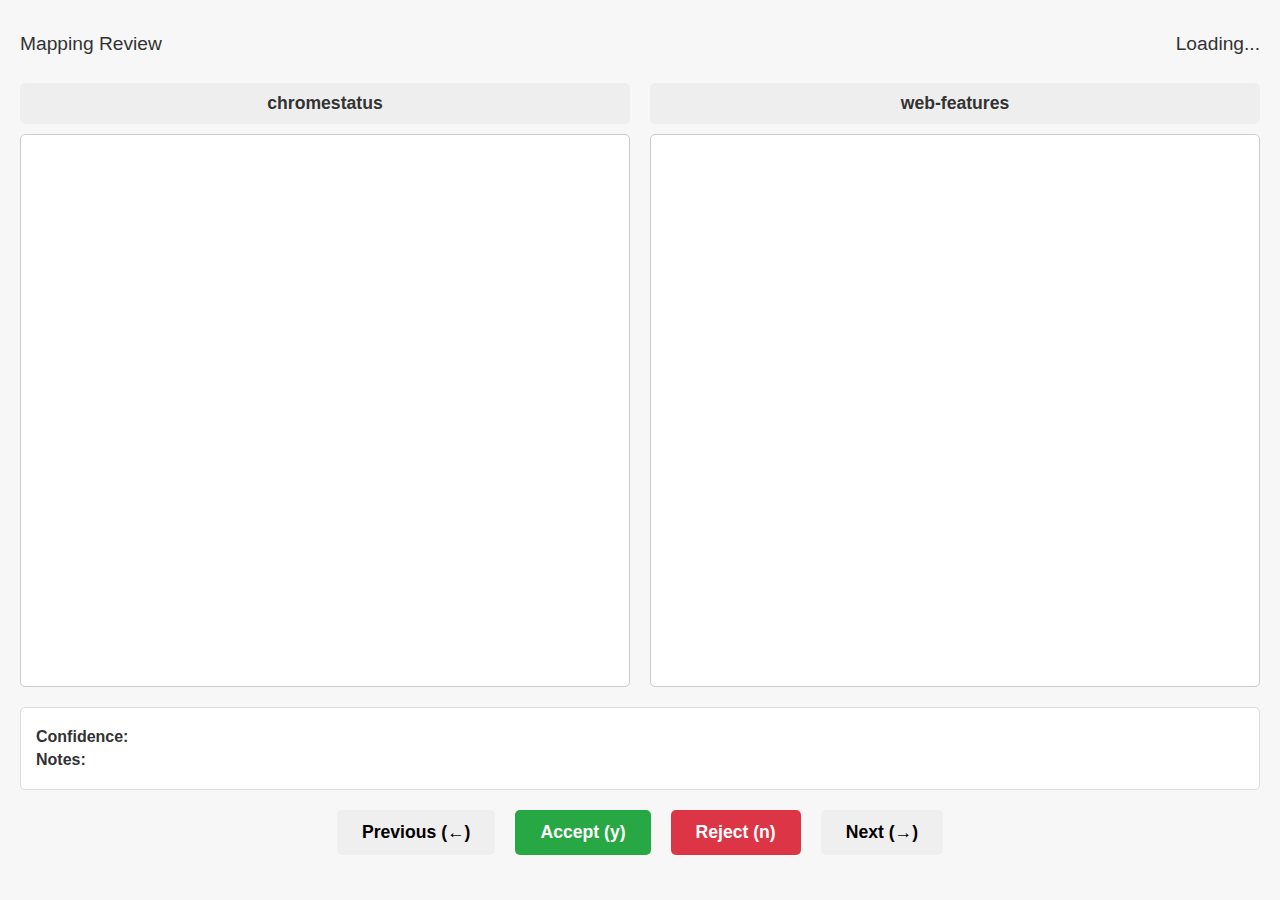
<file: templates/index.html>
<!DOCTYPE html>
<html lang="en">
<head>
    <meta charset="UTF-8">
    <meta name="viewport" content="width=device-width, initial-scale=1.0">
    <title>Mapping Review</title>
    <link rel="stylesheet" href="/static/style.css">
</head>
<body>
    <div class="container">
        <div class="header">
            <h1>Mapping Review</h1>
            <div id="progress">Loading...</div>
        </div>
        <div class="comparison">
            <div class="dataset-name">chromestatus</div>
            <div class="dataset-name">web-features</div>
        </div>
        <div class="feature-container">
            <div id="chromestatus-data" class="feature-display"></div>
            <div id="web-features-data" class="feature-display"></div>
        </div>
        <div class="info-container">
            <p><strong>Confidence:</strong> <span id="confidence"></span></p>
            <p><strong>Notes:</strong> <span id="notes"></span></p>
        </div>
        <div class="controls">
            <button id="prev-btn">Previous (&larr;)</button>
            <button id="accept-btn">Accept (y)</button>
            <button id="reject-btn">Reject (n)</button>
            <button id="next-btn">Next (&rarr;)</button>
        </div>
    </div>
    <template id="feature-template">
        <h3 class="name"><a target="_blank"></a></h3>
        <p class="desc"></p>
        <dl>
            <dt class="spec">Specification</dt>
            <dd class="spec"><a target="_blank"></a></dd>
        </dl>
    </template>
    <script src="/static/script.js"></script>
</body>
</html>
</file>
<file: static/style.css>
body {
    font-family: -apple-system, BlinkMacSystemFont, "Segoe UI", Roboto, Helvetica, Arial, sans-serif;
    margin: 0;
    padding: 20px;
    background-color: #f7f7f7;
    color: #333;
}

.container {
    max-width: 1600px;
    margin: 0 auto;
    display: flex;
    flex-direction: column;
    height: 95vh;
}

.header {
    display: flex;
    justify-content: space-between;
    align-items: center;
    margin-bottom: 15px;
}

h1, #progress {
    font-size: 1.2em;
    font-weight: 500;
}

.comparison {
    display: grid;
    grid-template-columns: 1fr 1fr;
    gap: 20px;
    margin-bottom: 10px;
}

.dataset-name {
    font-size: 1.1em;
    font-weight: bold;
    padding: 10px;
    background-color: #eee;
    border-radius: 5px;
    text-align: center;
}

.feature-container {
    display: grid;
    grid-template-columns: 1fr 1fr;
    gap: 20px;
    flex-grow: 1;
}

.feature-display {
    border: 1px solid #ccc;
    border-radius: 5px;
    padding: 15px;
    background-color: #fff;
    overflow-y: auto;
}

#chromestatus-data p {
    white-space: pre-wrap;
}

.info-container {
    padding: 15px;
    background-color: #fff;
    border: 1px solid #ddd;
    border-radius: 5px;
    margin-top: 20px;
}

.info-container p {
    margin: 5px 0;
}

.controls {
    display: flex;
    justify-content: center;
    gap: 20px;
    margin: 20px 0;
}

button {
    padding: 12px 25px;
    font-size: 1.1em;
    font-weight: bold;
    cursor: pointer;
    border: none;
    border-radius: 5px;
    transition: background-color 0.2s;
}

#accept-btn {
    background-color: #28a745;
    color: white;
}
#accept-btn:hover {
    background-color: #218838;
}

#reject-btn {
    background-color: #dc3545;
    color: white;
}
#reject-btn:hover {
    background-color: #c82333;
}

#skip-btn {
    background-color: #6c757d;
    color: white;
}
#skip-btn:hover {
    background-color: #5a6268;
}

.help {
    text-align: center;
    color: #666;
    font-size: 0.9em;
}
</file>
